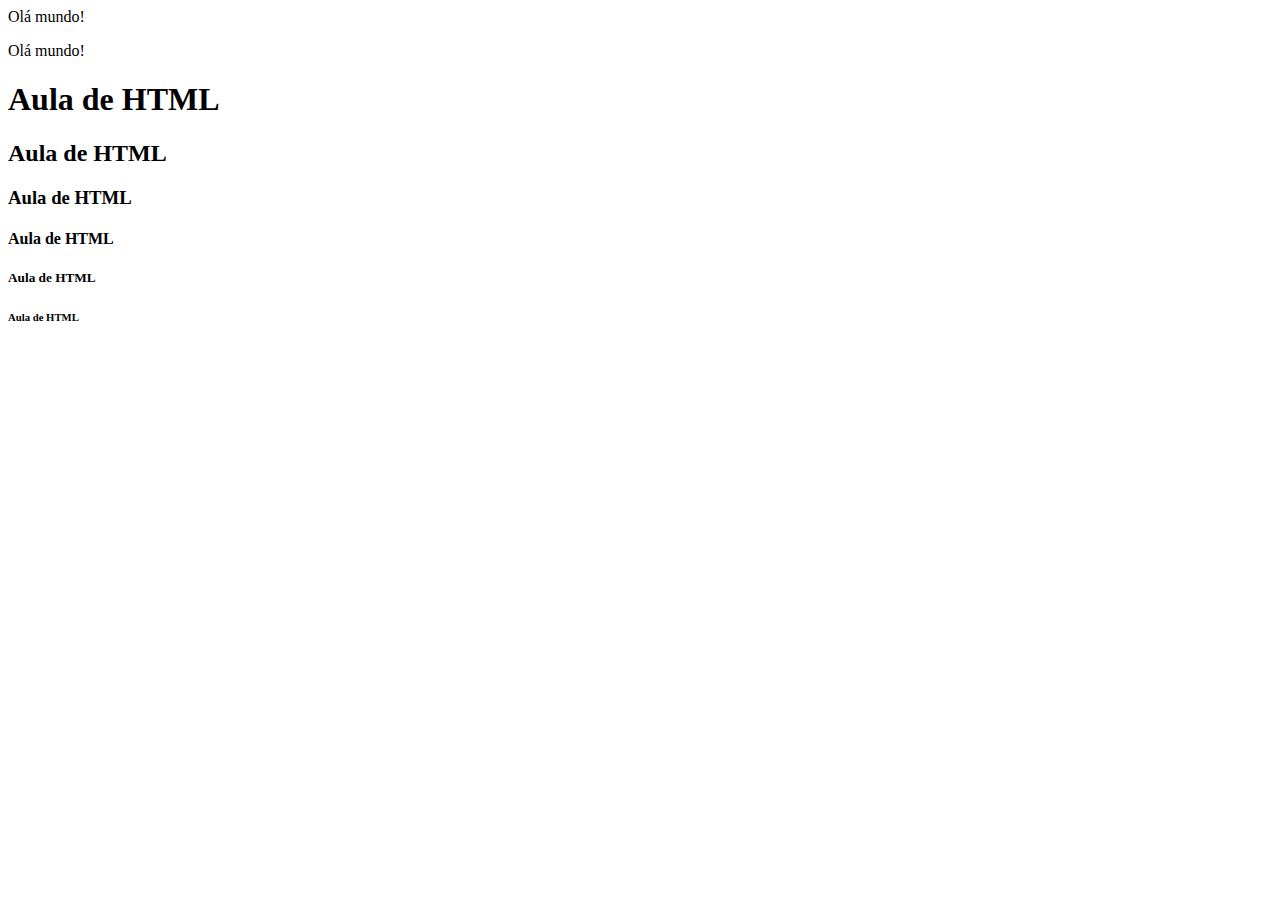
<file: exemplo.html>
<!DOCTYPE html>
<html lang="en">
<head>
    <meta charset="UTF-8">
    <meta name="viewport" content="width=device-width, initial-scale=1.0">
    <title>Aula 01</title>
</head>
<body>
Olá mundo!

<p>Olá mundo!</p>

<!-- Estudando titulos -->
<h1>Aula de HTML</h1>
<h2>Aula de HTML</h2>
<h3>Aula de HTML</h3>
<h4>Aula de HTML</h4>
<h5>Aula de HTML</h5>
<h6>Aula de HTML</h6>
</body>
</html>
</file>
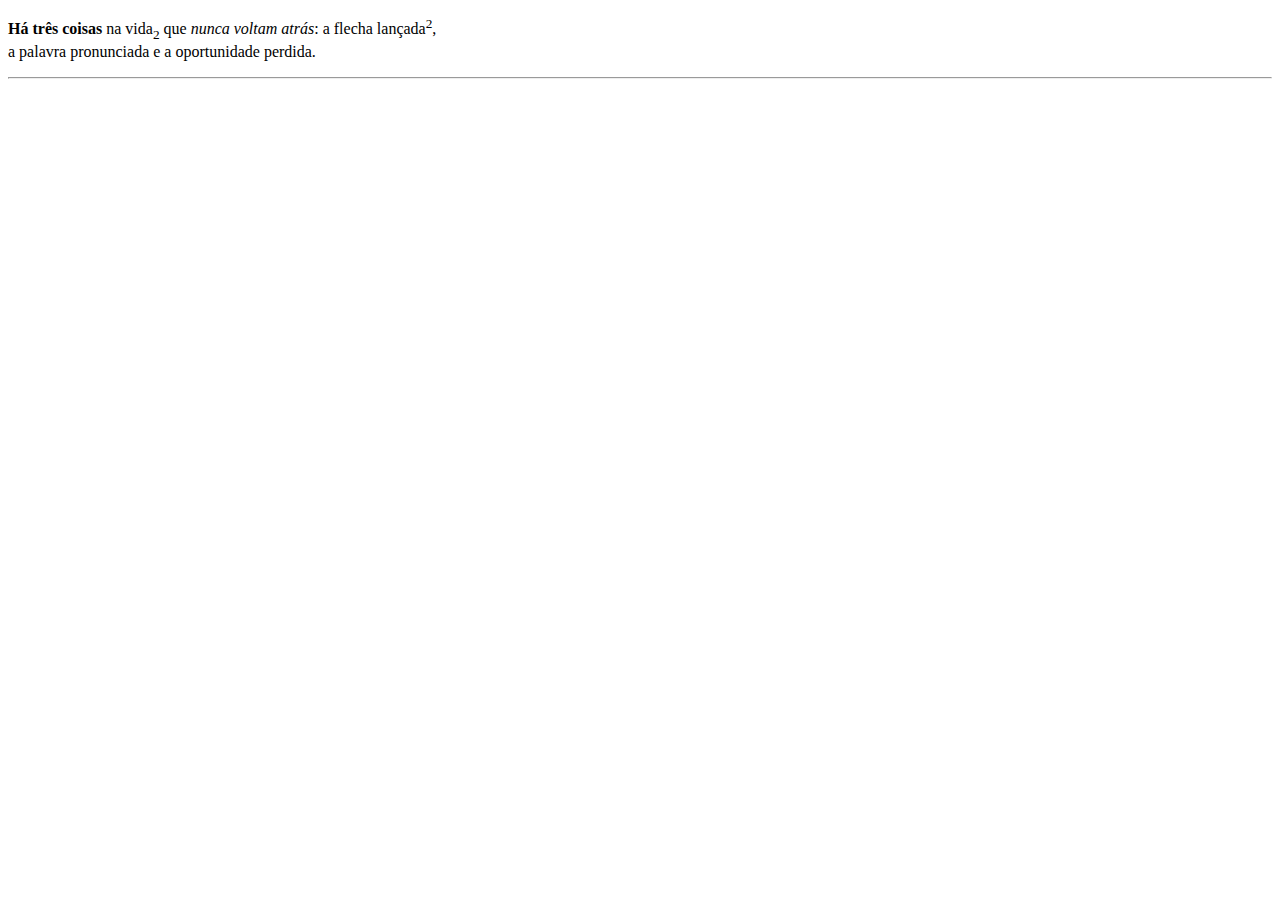
<file: exemplo01.html>
<!DOCTYPE html>
<html lang="en">
<head>
    <meta charset="UTF-8">
    <meta name="viewport" content="width=device-width, initial-scale=1.0">
    <title>Document</title>
</head>
<body>
    <p>
        <strong>Há</strong> <b>três coisas</b> na vida<sub>2</sub> que <i>nunca voltam atrás</i>: 
        a flecha lançada<sup>2</sup>,<br/> 
        a palavra pronunciada e a oportunidade perdida.
        <hr/>
    </p>    
</body>
</html>
</file>
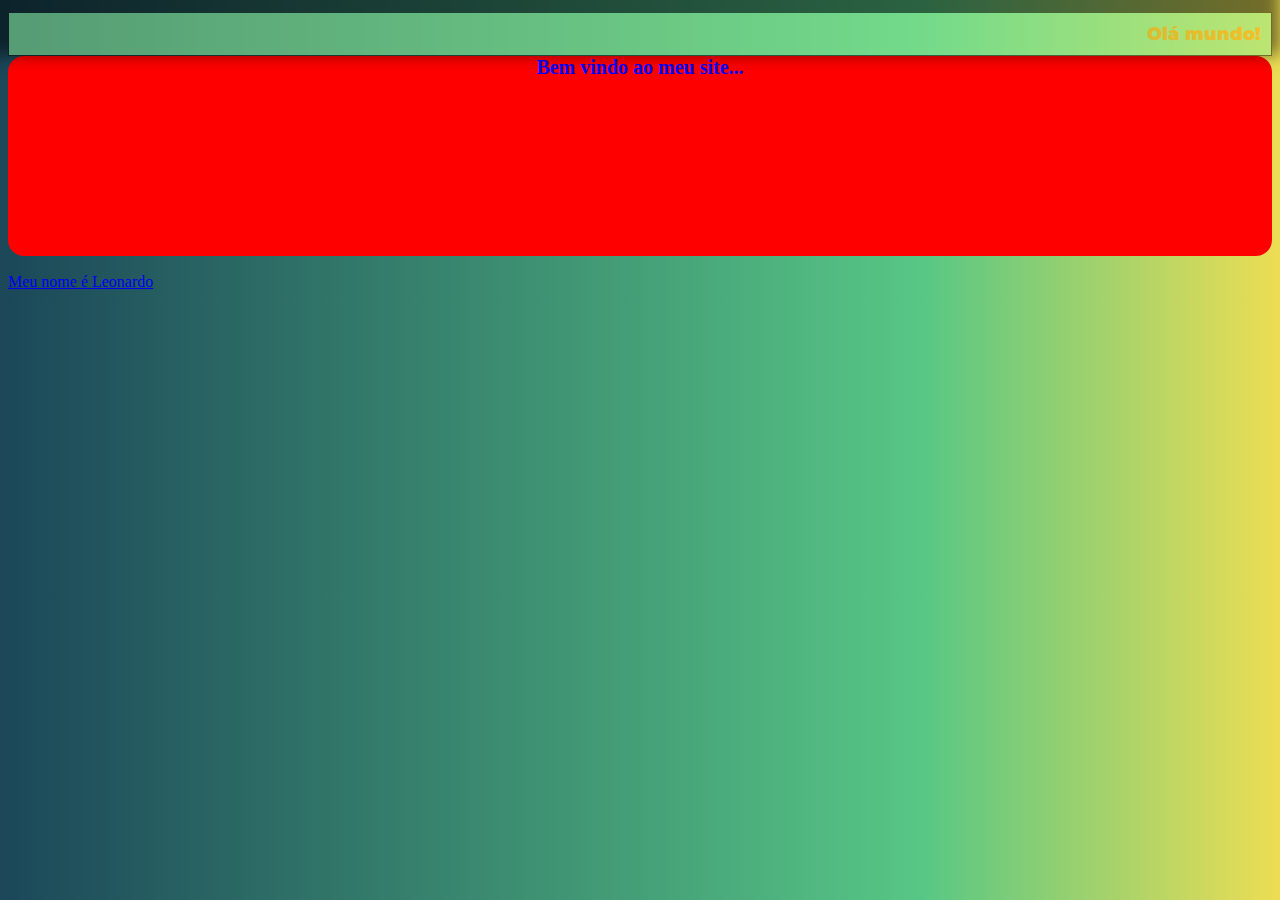
<file: aula_04/aula.html>
<!DOCTYPE html>
<html lang="en">
  <head>
    <meta charset="UTF-8" />
    <meta name="viewport" content="width=device-width, initial-scale=1.0" />
    <link rel="stylesheet" href="style.css" />
    <title>Aula 04</title>
  </head>
  <body>
    <h1>Olá mundo!</h1>
    <h2>Bem vindo ao meu site...</h2>

    <a href="#"> Meu nome é Leonardo </a>
  </body>
</html>
</file>
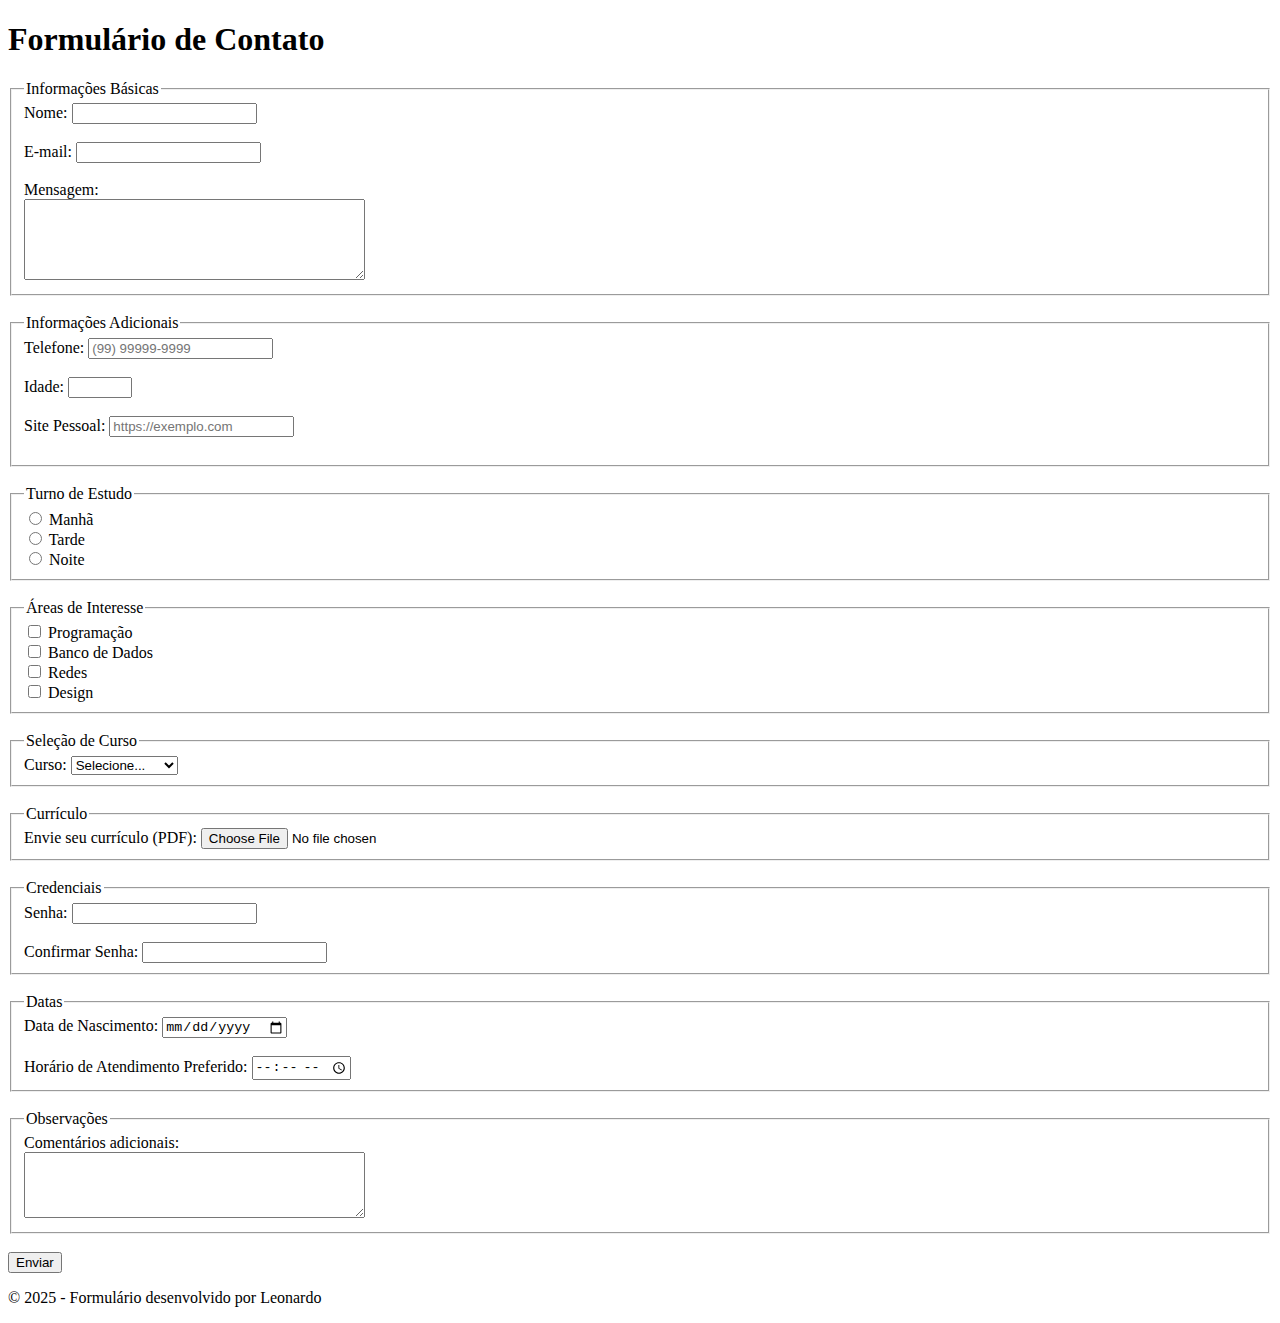
<file: exercicios_html/atv2.html>
<!DOCTYPE html>
<html lang="pt-BR">
<head>
  <meta charset="UTF-8">
  <title>Formulário de Contato</title>
</head>
<body>
  <header>
    <h1>Formulário de Contato</h1>
  </header>

  <main>
    <form action="#" method="post">
      <fieldset>
        <legend>Informações Básicas</legend>

        <label for="nome">Nome:</label>
        <input type="text" id="nome" name="nome" required minlength="3" maxlength="50"><br/><br/>

        <label for="email">E-mail:</label>
        <input type="email" id="email" name="email" required><br/><br/>

        <label for="mensagem">Mensagem:</label><br/>
        <textarea id="mensagem" name="mensagem" rows="5" cols="40" required></textarea>
      </fieldset>

      <br/>

      <fieldset>
        <legend>Informações Adicionais</legend>

        <label for="telefone">Telefone:</label>
        <input type="tel" id="telefone" name="telefone" 
               placeholder="(99) 99999-9999" 
               pattern="^\(\d{2}\)\s\d{5}-\d{4}$" required><br/><br/>

        <label for="idade">Idade:</label>
        <input type="number" id="idade" name="idade" min="0" max="120" required><br/><br/>

        <label for="site">Site Pessoal:</label>
        <input type="url" id="site" name="site" placeholder="https://exemplo.com"><br/><br/>
      </fieldset>

      <br/>

      <fieldset>
        <legend>Turno de Estudo</legend>
        <label><input type="radio" name="turno" value="manha" required> Manhã</label><br/>
        <label><input type="radio" name="turno" value="tarde"> Tarde</label><br/>
        <label><input type="radio" name="turno" value="noite"> Noite</label>
      </fieldset>

      <br/>

      <fieldset>
        <legend>Áreas de Interesse</legend>
        <label><input type="checkbox" name="interesses" value="programacao"> Programação</label><br/>
        <label><input type="checkbox" name="interesses" value="bd"> Banco de Dados</label><br/>
        <label><input type="checkbox" name="interesses" value="redes"> Redes</label><br/>
        <label><input type="checkbox" name="interesses" value="design"> Design</label>
      </fieldset>

      <br/>

      <fieldset>
        <legend>Seleção de Curso</legend>
        <label for="curso">Curso:</label>
        <select id="curso" name="curso" required>
          <option value="">Selecione...</option>
          <option value="informatica">Informática</option>
          <option value="eletrotecnica">Eletrotécnica</option>
          <option value="mecanica">Mecânica</option>
          <option value="administracao">Administração</option>
        </select>
      </fieldset>

      <br/>

      <fieldset>
        <legend>Currículo</legend>
        <label for="curriculo">Envie seu currículo (PDF):</label>
        <input type="file" id="curriculo" name="curriculo" accept=".pdf" required>
      </fieldset>

      <br/>

      <fieldset>
        <legend>Credenciais</legend>
        <label for="senha">Senha:</label>
        <input type="password" id="senha" name="senha" required minlength="6"><br/><br/>

        <label for="confirmar-senha">Confirmar Senha:</label>
        <input type="password" id="confirmar-senha" name="confirmar-senha" required minlength="6">
      </fieldset>

      <br/>

      <fieldset>
        <legend>Datas</legend>
        <label for="nascimento">Data de Nascimento:</label>
        <input type="date" id="nascimento" name="nascimento" required><br/><br/>

        <label for="horario">Horário de Atendimento Preferido:</label>
        <input type="time" id="horario" name="horario">
      </fieldset>

      <br/>

      <fieldset>
        <legend>Observações</legend>
        <label for="obs">Comentários adicionais:</label><br/>
        <textarea id="obs" name="obs" rows="4" cols="40" aria-label="Campo para comentários adicionais"></textarea>
      </fieldset>

      <br/>

      <button type="submit">Enviar</button>
    </form>
  </main>

  <footer>
    <p>&copy; 2025 - Formulário desenvolvido por Leonardo</p>
  </footer>
</body>
</html>
</file>
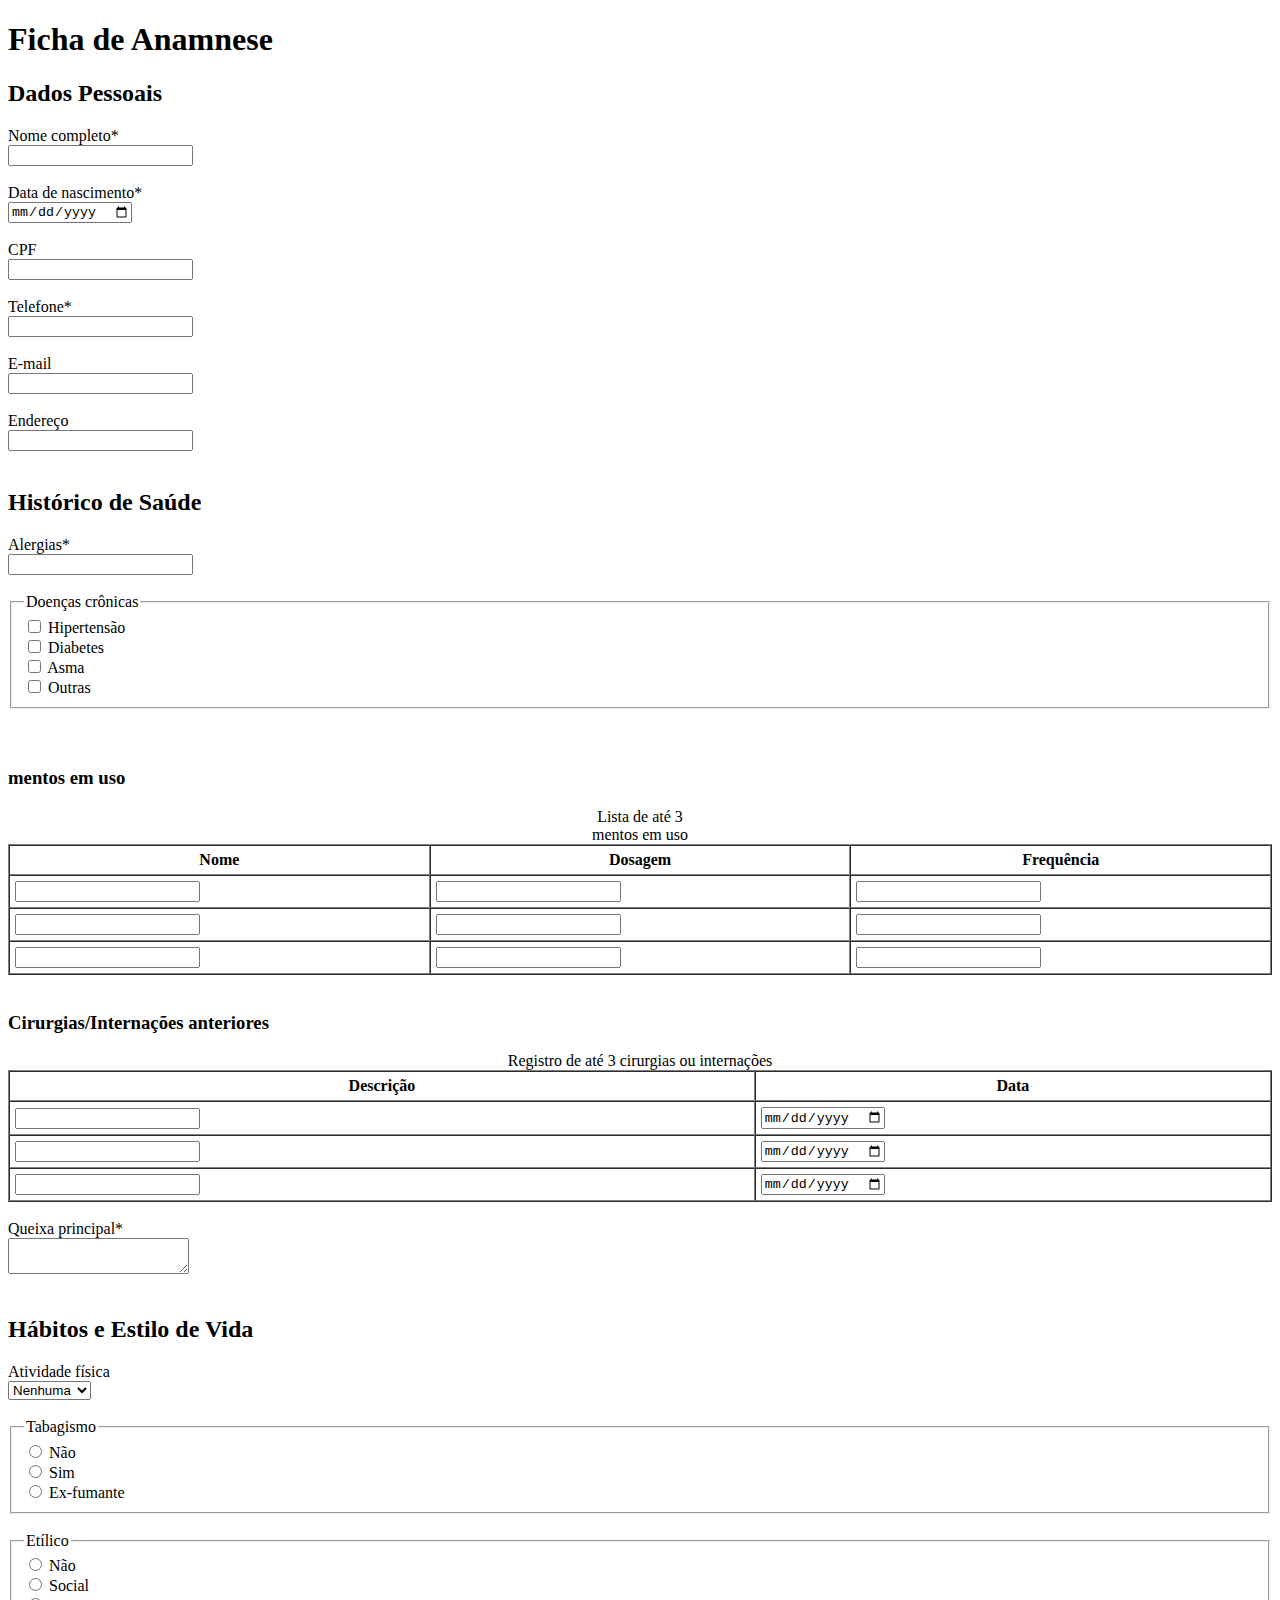
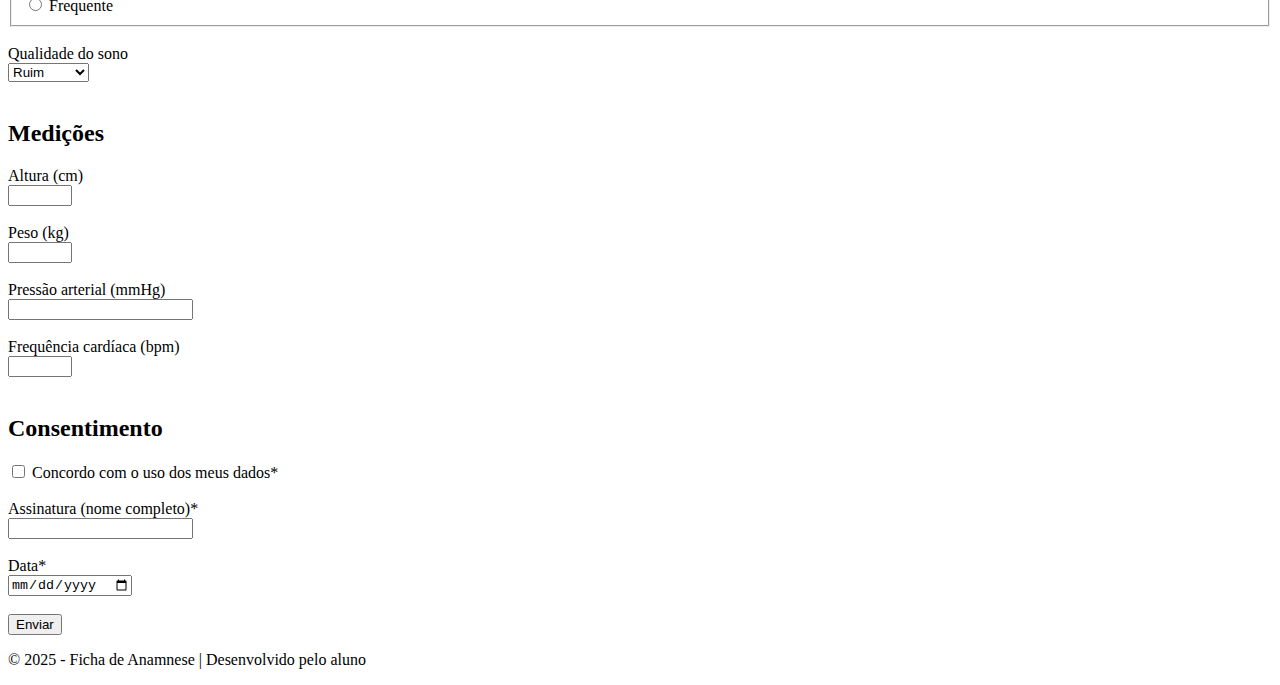
<file: exercicios_html/atv3.html>
<!DOCTYPE html>
<html lang="pt-BR">
<head>
  <meta charset="UTF-8">
  <title>Ficha de Anamnese</title>
</head>
<body>
  <header>
    <h1>Ficha de Anamnese</h1>
  </header>

  <main>
    <form action="#" method="post">

      <section>
        <h2>Dados Pessoais</h2>

        <label for="nome">Nome completo*</label><br>
        <input type="text" id="nome" name="nome" required minlength="3" aria-label="Nome completo"><br><br>

        <label for="nascimento">Data de nascimento*</label><br>
        <input type="date" id="nascimento" name="nascimento" required><br><br>

        <label for="cpf">CPF</label><br>
        <input type="text" id="cpf" name="cpf" pattern="[0-9]{11}" title="Digite apenas os 11 números do CPF"><br><br>

        <label for="telefone">Telefone*</label><br>
        <input type="tel" id="telefone" name="telefone" 
               required pattern="\([0-9]{2}\)\s[0-9]{5}-[0-9]{4}" 
               title="Formato esperado: (XX) XXXXX-XXXX"><br><br>

        <label for="email">E-mail</label><br>
        <input type="email" id="email" name="email"><br><br>

        <label for="endereco">Endereço</label><br>
        <input type="text" id="endereco" name="endereco"><br><br>
      </section>

      <section>
        <h2>Histórico de Saúde</h2>

        <label for="alergias">Alergias*</label><br>
        <input type="text" id="alergias" name="alergias" required><br><br>

        <fieldset>
          <legend>Doenças crônicas</legend>
          <input type="checkbox" id="hipertensao" name="doencas" value="Hipertensão">
          <label for="hipertensao">Hipertensão</label><br>

          <input type="checkbox" id="diabetes" name="doencas" value="Diabetes">
          <label for="diabetes">Diabetes</label><br>

          <input type="checkbox" id="asma" name="doencas" value="Asma">
          <label for="asma">Asma</label><br>

          <input type="checkbox" id="outras" name="doencas" value="Outras">
          <label for="outras">Outras</label>
        </fieldset>
        <br>

        <h3><br/>mentos em uso</h3>
        <table border="1" width="100%" cellpadding="5" cellspacing="0">
          <caption>Lista de até 3 <br/>mentos em uso</caption>
          <thead>
            <tr>
              <th scope="col">Nome</th>
              <th scope="col">Dosagem</th>
              <th scope="col">Frequência</th>
            </tr>
          </thead>
          <tbody>
            <tr>
              <td><input type="text" name="med1-nome" aria-label="<br/>mento 1 nome"></td>
              <td><input type="text" name="med1-dose" aria-label="<br/>mento 1 dosagem"></td>
              <td><input type="text" name="med1-freq" aria-label="<br/>mento 1 frequência"></td>
            </tr>
            <tr>
              <td><input type="text" name="med2-nome"></td>
              <td><input type="text" name="med2-dose"></td>
              <td><input type="text" name="med2-freq"></td>
            </tr>
            <tr>
              <td><input type="text" name="med3-nome"></td>
              <td><input type="text" name="med3-dose"></td>
              <td><input type="text" name="med3-freq"></td>
            </tr>
          </tbody>
        </table>
        <br>

        <h3>Cirurgias/Internações anteriores</h3>
        <table border="1" width="100%" cellpadding="5" cellspacing="0">
          <caption>Registro de até 3 cirurgias ou internações</caption>
          <thead>
            <tr>
              <th scope="col">Descrição</th>
              <th scope="col">Data</th>
            </tr>
          </thead>
          <tbody>
            <tr>
              <td><input type="text" name="cir1-desc" aria-label="Cirurgia 1 descrição"></td>
              <td><input type="date" name="cir1-data"></td>
            </tr>
            <tr>
              <td><input type="text" name="cir2-desc"></td>
              <td><input type="date" name="cir2-data"></td>
            </tr>
            <tr>
              <td><input type="text" name="cir3-desc"></td>
              <td><input type="date" name="cir3-data"></td>
            </tr>
          </tbody>
        </table>
        <br>

        <label for="queixa">Queixa principal*</label><br>
        <textarea id="queixa" name="queixa" required></textarea><br><br>
      </section>

      <section>
        <h2>Hábitos e Estilo de Vida</h2>

        <label for="atividade">Atividade física</label><br>
        <select id="atividade" name="atividade">
          <option value="nenhuma">Nenhuma</option>
          <option value="leve">Leve</option>
          <option value="moderada">Moderada</option>
          <option value="intensa">Intensa</option>
        </select><br><br>

        <fieldset>
          <legend>Tabagismo</legend>
          <input type="radio" id="tab-nao" name="tabagismo" value="Não">
          <label for="tab-nao">Não</label><br>
          <input type="radio" id="tab-sim" name="tabagismo" value="Sim">
          <label for="tab-sim">Sim</label><br>
          <input type="radio" id="tab-ex" name="tabagismo" value="Ex-fumante">
          <label for="tab-ex">Ex-fumante</label>
        </fieldset>
        <br>

        <fieldset>
          <legend>Etílico</legend>
          <input type="radio" id="et-nao" name="etilico" value="Não">
          <label for="et-nao">Não</label><br>
          <input type="radio" id="et-social" name="etilico" value="Social">
          <label for="et-social">Social</label><br>
          <input type="radio" id="et-freq" name="etilico" value="Frequente">
          <label for="et-freq">Frequente</label>
        </fieldset>
        <br>

        <label for="sono">Qualidade do sono</label><br>
        <select id="sono" name="sono">
          <option value="ruim">Ruim</option>
          <option value="regular">Regular</option>
          <option value="boa">Boa</option>
          <option value="muito-boa">Muito boa</option>
        </select><br><br>
      </section>

      <section>
        <h2>Medições</h2>

        <label for="altura">Altura (cm)</label><br>
        <input type="number" id="altura" name="altura" min="50" max="250"><br><br>

        <label for="peso">Peso (kg)</label><br>
        <input type="number" id="peso" name="peso" min="1" max="500"><br><br>

        <label for="pressao">Pressão arterial (mmHg)</label><br>
        <input type="text" id="pressao" name="pressao" pattern="[0-9]{2,3}/[0-9]{2,3}" title="Exemplo: 120/80"><br><br>

        <label for="fc">Frequência cardíaca (bpm)</label><br>
        <input type="number" id="fc" name="fc" min="30" max="200"><br><br>
      </section>

      <section>
        <h2>Consentimento</h2>

        <input type="checkbox" id="termos" name="termos" required>
        <label for="termos">Concordo com o uso dos meus dados*</label><br><br>

        <label for="assinatura">Assinatura (nome completo)*</label><br>
        <input type="text" id="assinatura" name="assinatura" required><br><br>

        <label for="data">Data*</label><br>
        <input type="date" id="data" name="data" required><br><br>
      </section>

      <button type="submit">Enviar</button>
    </form>
  </main>

  <footer>
    <p>&copy; 2025 - Ficha de Anamnese | Desenvolvido pelo aluno</p>
  </footer>
</body>
</html>
</file>
<file: aula_04/style.css>
@import url('https://fonts.googleapis.com/css2?family=Montserrat:ital,wght@0,100..900;1,100..900&display=swap');

body {
    background: linear-gradient(90deg, rgba(27, 71, 89, 1) 0%, rgba(87, 199, 133, 1) 72%, rgba(237, 221, 83, 1) 100%);
}

h1 {
    display: block;
    color: orange;
    opacity: 0.5;
    font-size: 18px;
    background-color: lightgreen;
    font-family: 'Montserrat', Helvetica, sans-serif;
    font-weight: 900;
    text-align: right;
    margin-bottom: 0px;
    padding: 10px;
    border: solid 1px black;
    -webkit-box-shadow: -24px -33px 15px 32px #000000;
    box-shadow: -24px -33px 15px 32px #000000;
}

h2 {
    color: blue;
    font-size: 20px;
    text-align: center;
    height: 200px;
    margin-top: 0px;
    background-color: red;
    border-radius: 16px;
    cursor: pointer;
}

h1:hover {
    background-color: pink;
}

h1:active {
    background-color: purple;
}
</file>
